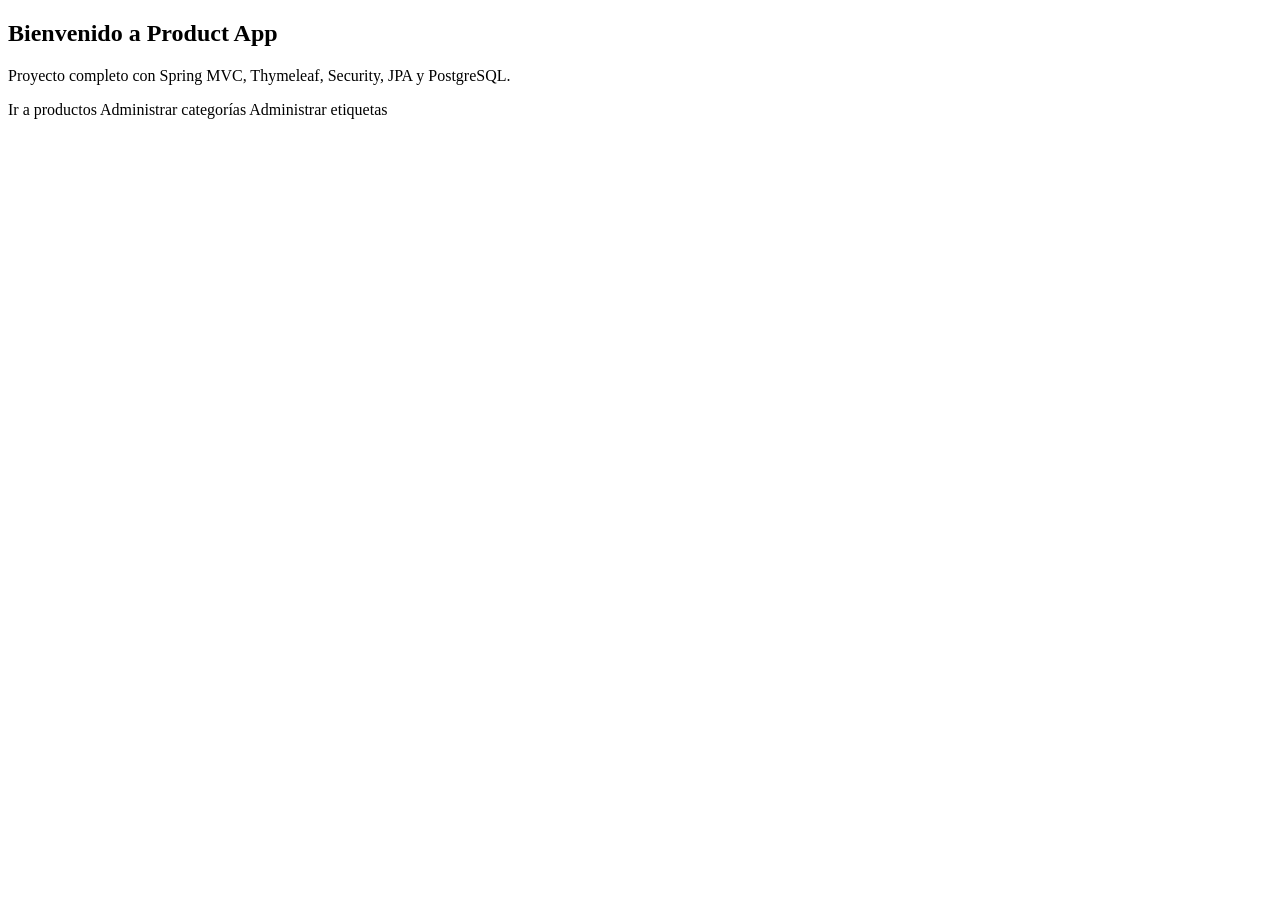
<file: ProductsApplication/src/main/resources/templates/home/index.html>
<!DOCTYPE html>
<html lang="es" xmlns:th="http://www.thymeleaf.org" xmlns:sec="http://www.thymeleaf.org/extras/spring-security">
<head th:replace="~{fragments/head :: head('Inicio')}"></head>
<body>
<div th:replace="~{fragments/navbar :: navbar}"></div>

<main class="container">
    <section class="card">
        <h1>Bienvenido a Product App</h1>
        <p>Proyecto completo con Spring MVC, Thymeleaf, Security, JPA y PostgreSQL.</p>

        <div class="actions">
            <a class="btn btn-primary" th:href="@{/products}">Ir a productos</a>
            <a class="btn btn-secondary" th:href="@{/categories}" sec:authorize="hasRole('ADMIN')">Administrar categorías</a>
            <a class="btn btn-secondary" th:href="@{/tags}" sec:authorize="hasRole('ADMIN')">Administrar etiquetas</a>
        </div>
    </section>
</main>
</body>
</html>
</file>
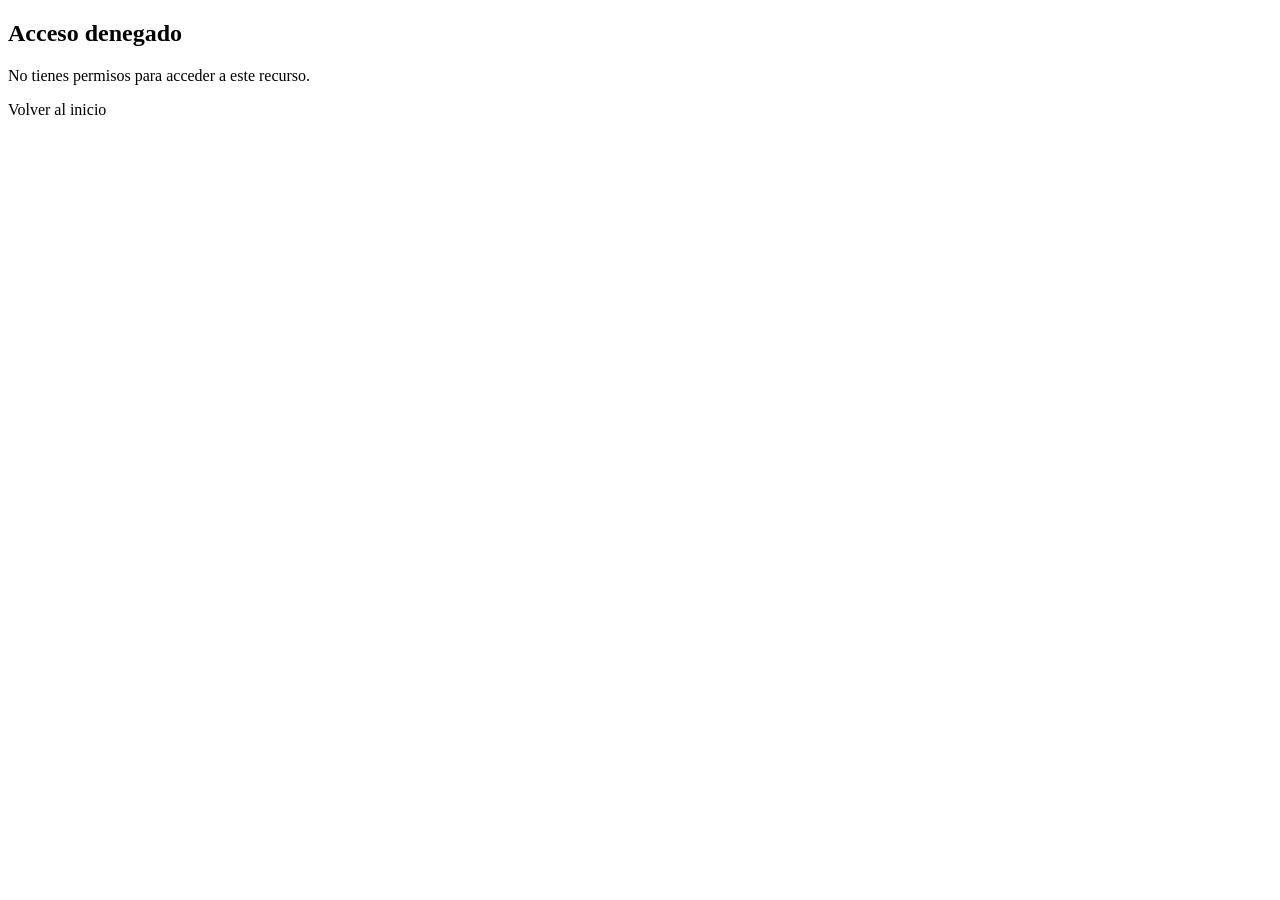
<file: ProductsApplication/src/main/resources/templates/auth/access-denied.html>
<!DOCTYPE html>
<html lang="es" xmlns:th="http://www.thymeleaf.org">
<head th:replace="~{fragments/head :: head('Acceso denegado')}"></head>
<body>
<main class="container">
    <section class="card">
        <h1>Acceso denegado</h1>
        <p>No tienes permisos para acceder a este recurso.</p>
        <a class="btn btn-secondary" th:href="@{/}">Volver al inicio</a>
    </section>
</main>
</body>
</html>
</file>
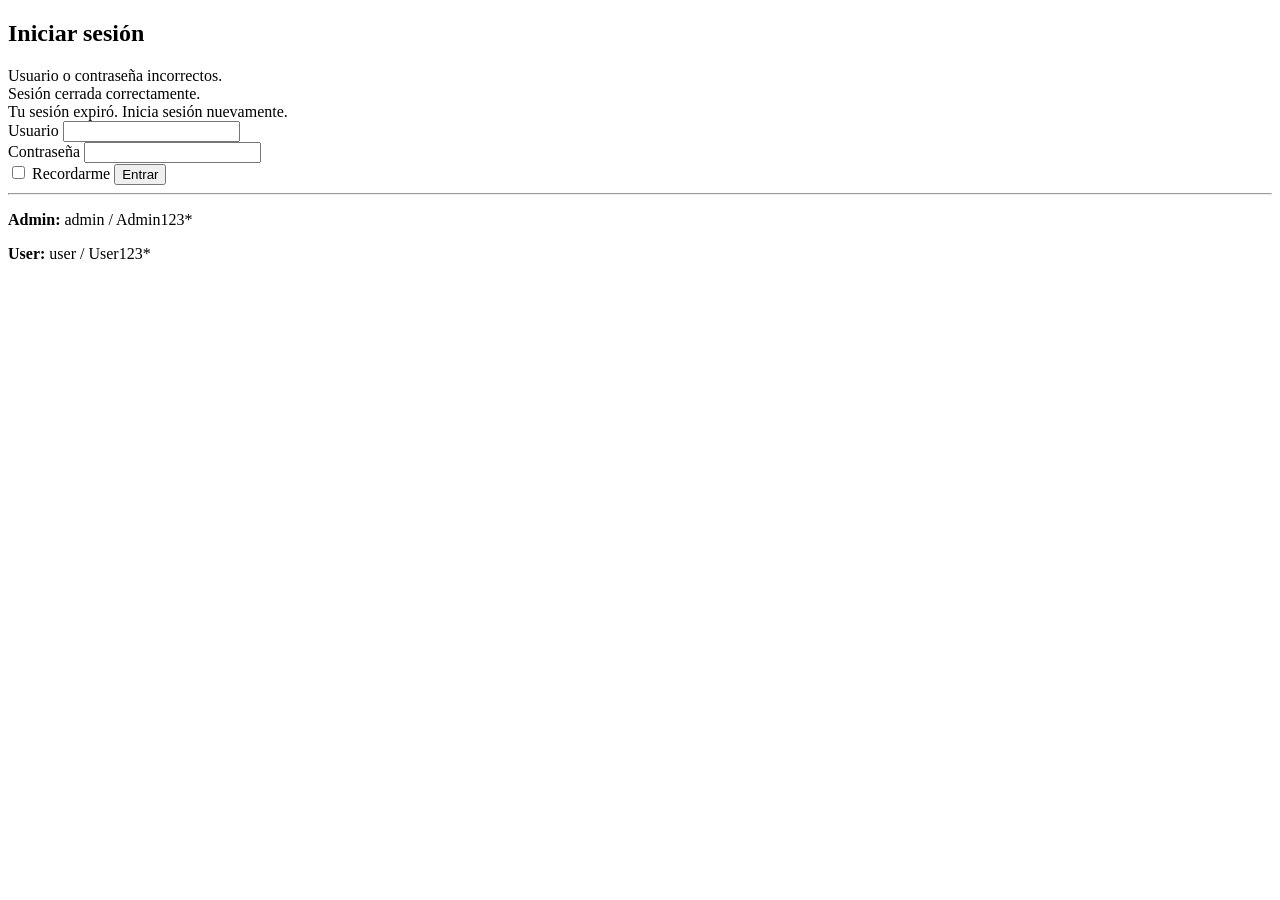
<file: ProductsApplication/src/main/resources/templates/auth/login.html>
<!DOCTYPE html>
<html lang="es" xmlns:th="http://www.thymeleaf.org">
<head th:replace="~{fragments/head :: head('Iniciar sesión')}"></head>
<body>
<main class="container auth-container">
    <section class="card auth-card">
        <h1>Iniciar sesión</h1>

        <div class="alert alert-error" th:if="${param.error}">
            Usuario o contraseña incorrectos.
        </div>

        <div class="alert alert-success" th:if="${param.logout}">
            Sesión cerrada correctamente.
        </div>

        <div class="alert alert-error" th:if="${param.expired}">
            Tu sesión expiró. Inicia sesión nuevamente.
        </div>

        <form th:action="@{/login}" method="post" class="form-layout">
            <div class="field">
                <label for="username">Usuario</label>
                <input id="username" type="text" name="username" required>
            </div>

            <div class="field">
                <label for="password">Contraseña</label>
                <input id="password" type="password" name="password" required>
            </div>

            <label class="check">
                <input type="checkbox" name="remember-me">
                <span>Recordarme</span>
            </label>

            <button type="submit" class="btn btn-primary">Entrar</button>
        </form>

        <hr>

        <p><strong>Admin:</strong> admin / Admin123*</p>
        <p><strong>User:</strong> user / User123*</p>
    </section>
</main>
</body>
</html>
</file>
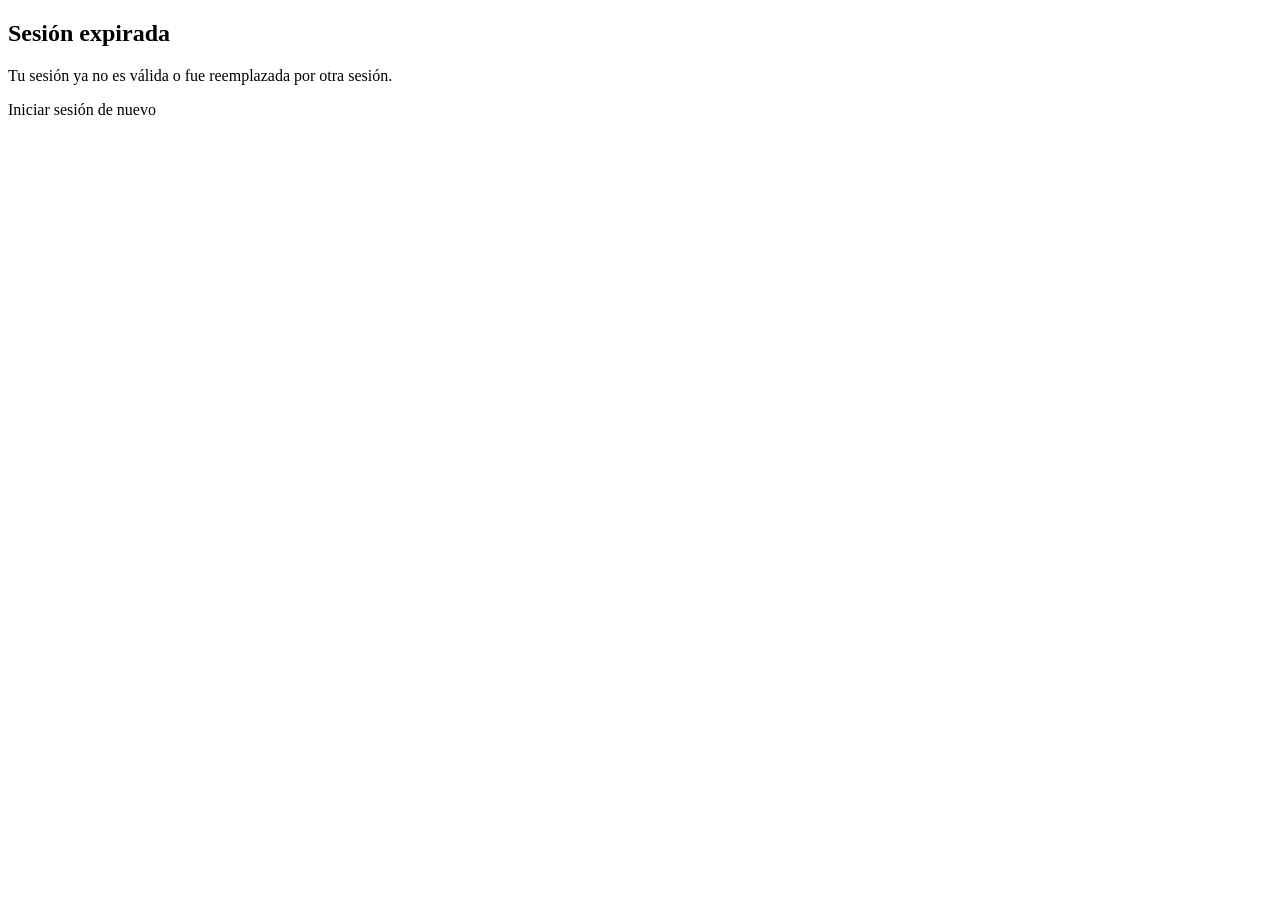
<file: ProductsApplication/src/main/resources/templates/auth/session-expired.html>
<!DOCTYPE html>
<html lang="es" xmlns:th="http://www.thymeleaf.org">
<head th:replace="~{fragments/head :: head('Sesión expirada')}"></head>
<body>
<main class="container">
    <section class="card">
        <h1>Sesión expirada</h1>
        <p>Tu sesión ya no es válida o fue reemplazada por otra sesión.</p>
        <a class="btn btn-primary" th:href="@{/login?expired}">Iniciar sesión de nuevo</a>
    </section>
</main>
</body>
</html>
</file>
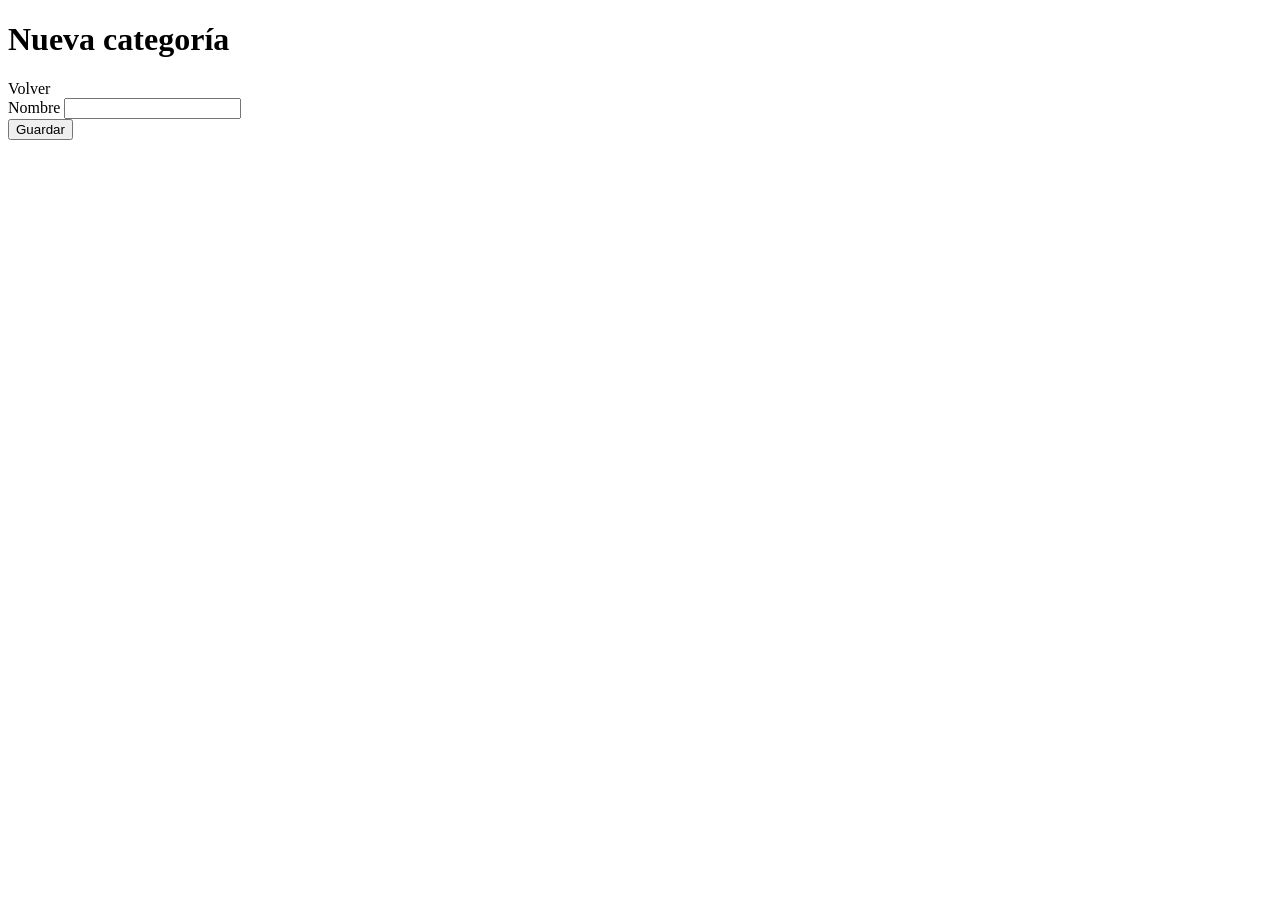
<file: ProductsApplication/src/main/resources/templates/categories/form.html>
<!DOCTYPE html>
<html lang="es" xmlns:th="http://www.thymeleaf.org">
<head th:replace="~{fragments/head :: head(${pageTitle})}"></head>
<body>
<div th:replace="~{fragments/navbar :: navbar}"></div>

<main class="container">
    <header class="page-header">
        <h1>Nueva categoría</h1>
        <a class="btn btn-secondary" th:href="@{/categories}">Volver</a>
    </header>

    <section class="card">
        <form th:action="@{/categories}" th:object="${categoryForm}" method="post" class="form-layout">
            <div class="field">
                <label for="name">Nombre</label>
                <input id="name" type="text" th:field="*{name}">
                <small class="error" th:if="${#fields.hasErrors('name')}" th:errors="*{name}"></small>
            </div>

            <button type="submit" class="btn btn-primary">Guardar</button>
        </form>
    </section>
</main>
</body>
</html>
</file>
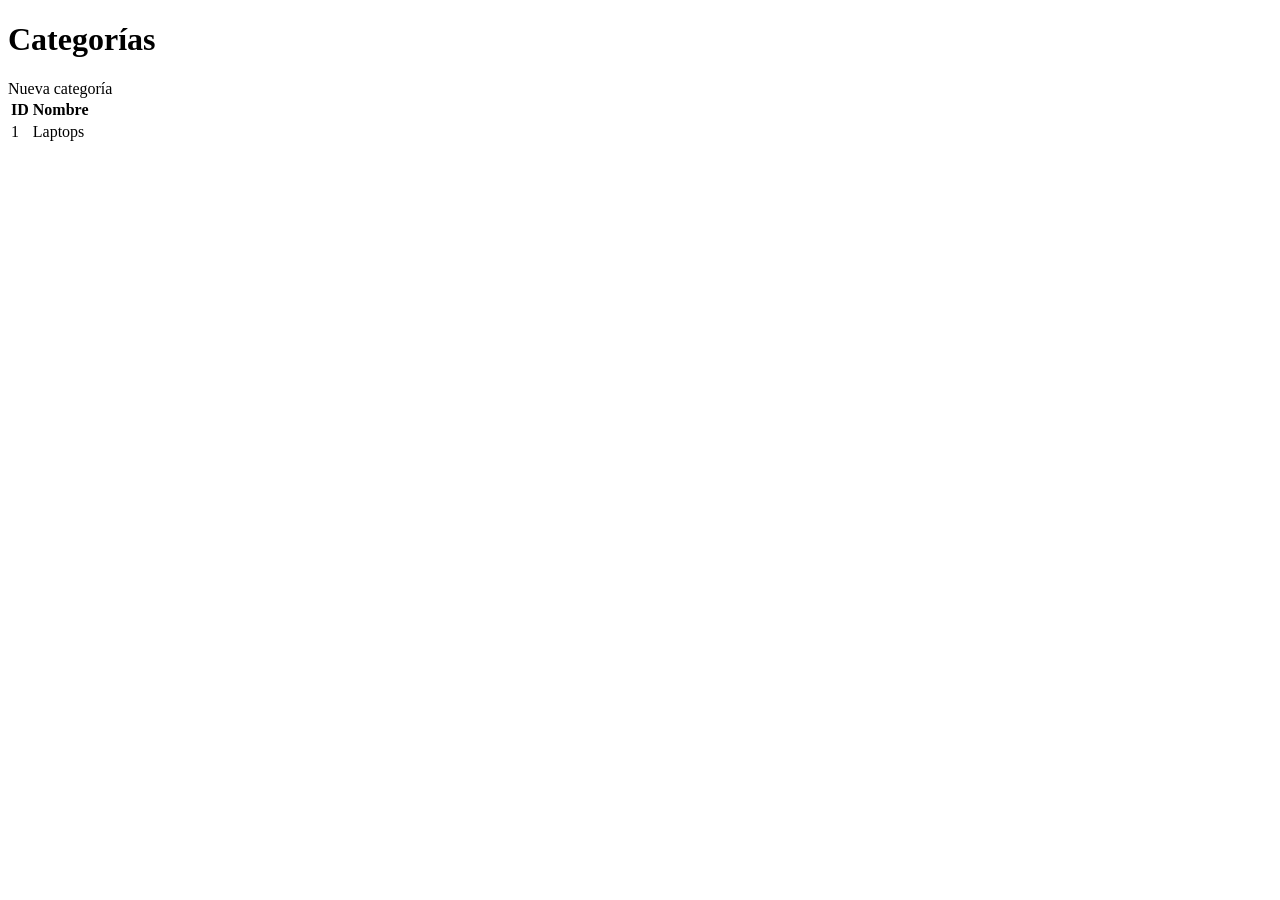
<file: ProductsApplication/src/main/resources/templates/categories/list.html>
<!DOCTYPE html>
<html lang="es" xmlns:th="http://www.thymeleaf.org" xmlns:sec="http://www.thymeleaf.org/extras/spring-security">
<head th:replace="~{fragments/head :: head(${pageTitle})}"></head>
<body>
<div th:replace="~{fragments/navbar :: navbar}"></div>

<main class="container">
    <header class="page-header">
        <h1>Categorías</h1>
        <a class="btn btn-primary" th:href="@{/categories/new}">Nueva categoría</a>
    </header>

    <section class="card">
        <table class="table">
            <thead>
            <tr>
                <th>ID</th>
                <th>Nombre</th>
            </tr>
            </thead>
            <tbody>
            <tr th:each="category : ${categories}">
                <td th:text="${category.id}">1</td>
                <td th:text="${category.name}">Laptops</td>
            </tr>
            </tbody>
        </table>
    </section>
</main>
</body>
</html>
</file>
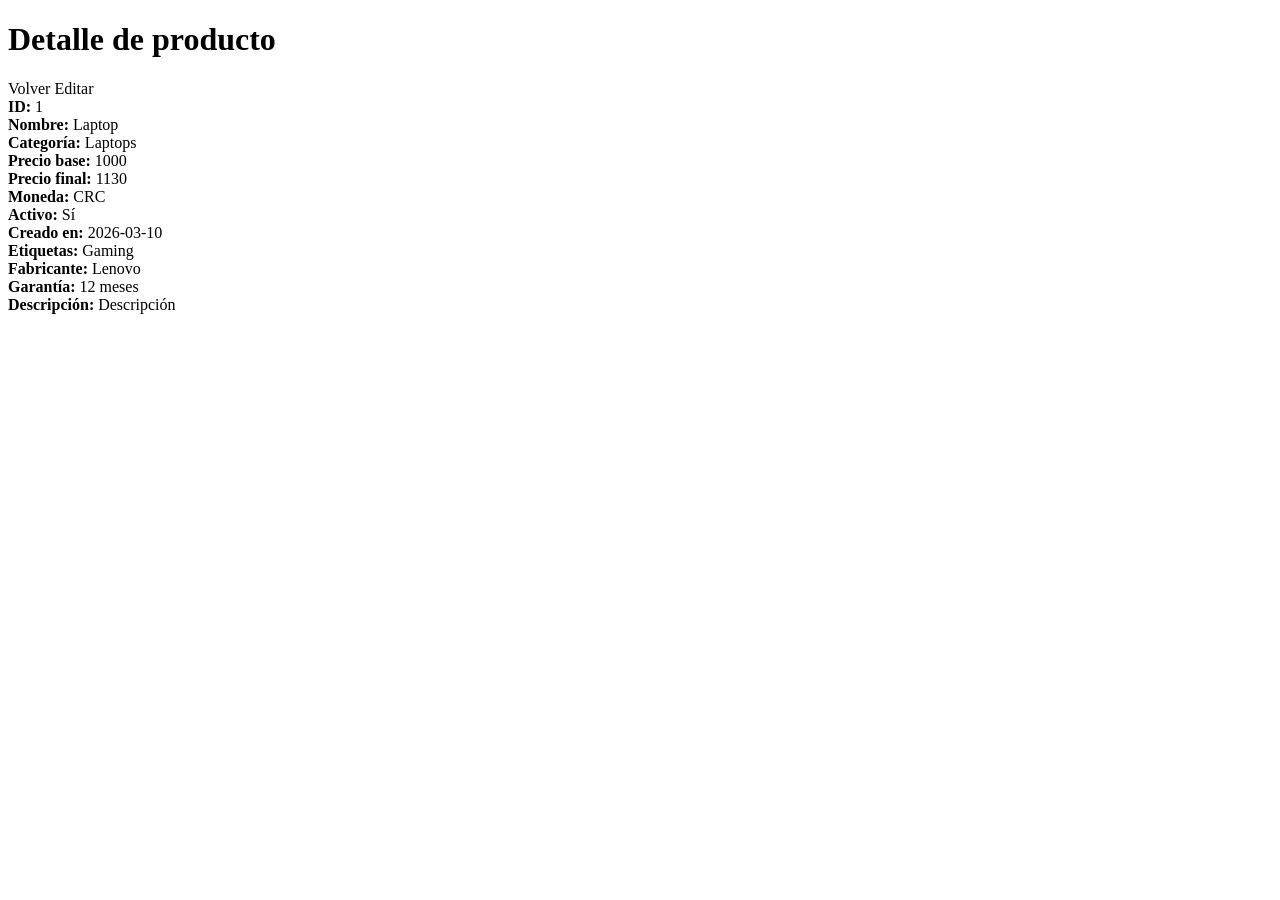
<file: ProductsApplication/src/main/resources/templates/products/detail.html>
<!DOCTYPE html>
<html lang="es" xmlns:th="http://www.thymeleaf.org" xmlns:sec="http://www.thymeleaf.org/extras/spring-security">
<head th:replace="~{fragments/head :: head(${pageTitle})}"></head>
<body>
<div th:replace="~{fragments/navbar :: navbar}"></div>

<main class="container">
    <header class="page-header">
        <h1>Detalle de producto</h1>
        <div class="actions">
            <a class="btn btn-secondary" th:href="@{/products}">Volver</a>
            <a class="btn btn-warning" th:href="@{/products/{id}/edit(id=${product.id})}" sec:authorize="hasRole('ADMIN')">Editar</a>
        </div>
    </header>

    <section class="card detail-grid">
        <div><strong>ID:</strong> <span th:text="${product.id}">1</span></div>
        <div><strong>Nombre:</strong> <span th:text="${product.name}">Laptop</span></div>
        <div><strong>Categoría:</strong> <span th:text="${product.categoryName}">Laptops</span></div>
        <div><strong>Precio base:</strong> <span th:text="${product.basePrice}">1000</span></div>
        <div><strong>Precio final:</strong> <span th:text="${product.finalPrice}">1130</span></div>
        <div><strong>Moneda:</strong> <span th:text="${product.currency}">CRC</span></div>
        <div><strong>Activo:</strong> <span th:text="${product.active ? 'Sí' : 'No'}">Sí</span></div>
        <div><strong>Creado en:</strong> <span th:text="${product.createdAt}">2026-03-10</span></div>

        <div>
            <strong>Etiquetas:</strong>
            <span class="badge" th:each="tagName : ${product.tagNames}" th:text="${tagName}">Gaming</span>
        </div>

        <div>
            <strong>Fabricante:</strong>
            <span th:text="${product.manufacturer != null ? product.manufacturer : 'N/D'}">Lenovo</span>
        </div>

        <div>
            <strong>Garantía:</strong>
            <span th:text="${product.warrantyInfo != null ? product.warrantyInfo : 'N/D'}">12 meses</span>
        </div>

        <div>
            <strong>Descripción:</strong>
            <span th:text="${product.description != null ? product.description : 'N/D'}">Descripción</span>
        </div>
    </section>
</main>
</body>
</html>
</file>
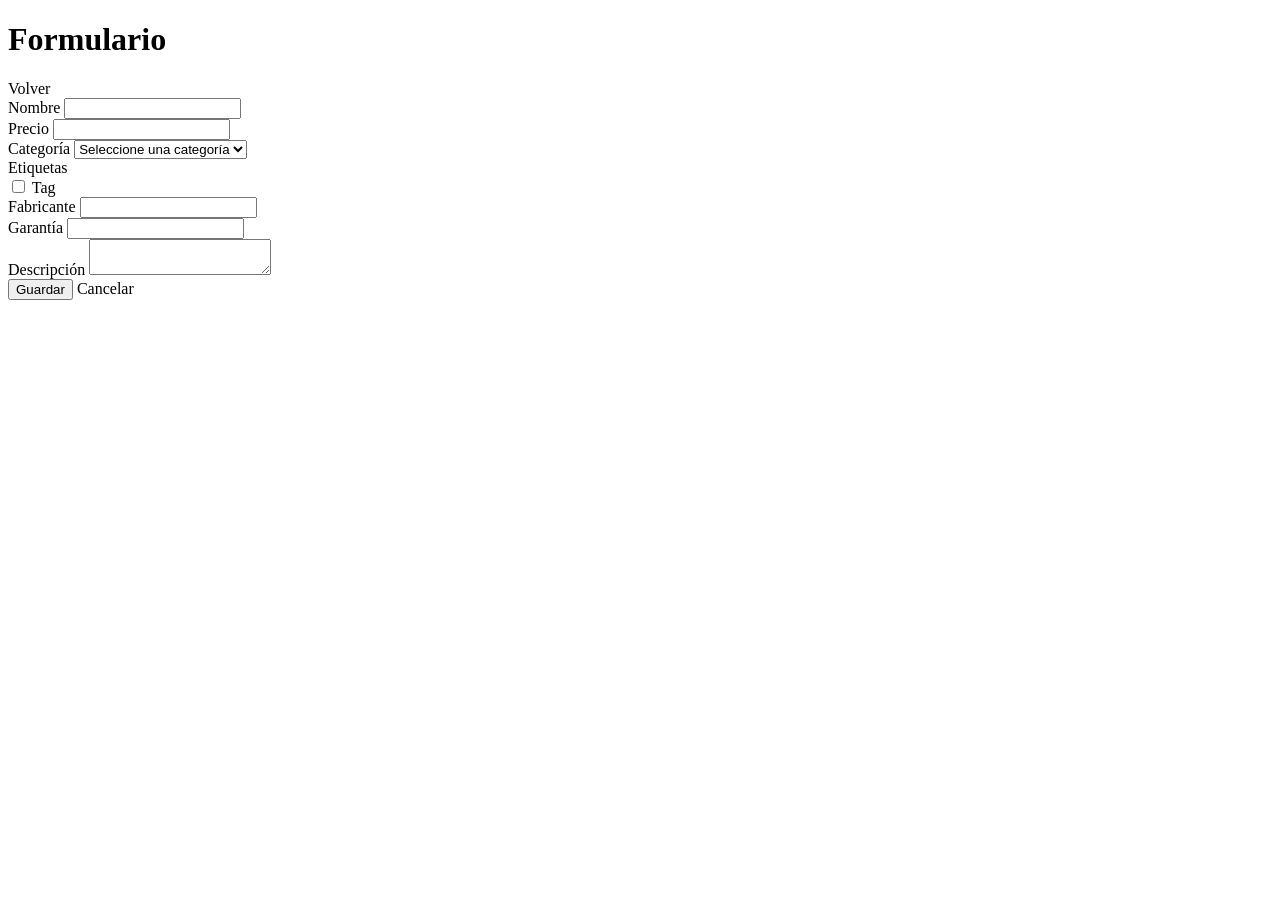
<file: ProductsApplication/src/main/resources/templates/products/form.html>
<!DOCTYPE html>
<html lang="es" xmlns:th="http://www.thymeleaf.org">
<head th:replace="~{fragments/head :: head(${pageTitle})}"></head>
<body>
<div th:replace="~{fragments/navbar :: navbar}"></div>

<main class="container">
    <header class="page-header">
        <h1 th:text="${formTitle}">Formulario</h1>
        <a class="btn btn-secondary" th:href="@{/products}">Volver</a>
    </header>

    <section class="card">
        <form th:action="@{${formAction}}" th:object="${productForm}" method="post" class="form-layout">

            <div class="field">
                <label for="name">Nombre</label>
                <input id="name" type="text" th:field="*{name}">
                <small class="error" th:if="${#fields.hasErrors('name')}" th:errors="*{name}"></small>
            </div>

            <div class="field">
                <label for="price">Precio</label>
                <input id="price" type="number" step="0.01" th:field="*{price}">
                <small class="error" th:if="${#fields.hasErrors('price')}" th:errors="*{price}"></small>
            </div>

            <div class="field">
                <label for="categoryId">Categoría</label>
                <select id="categoryId" th:field="*{categoryId}">
                    <option value="">Seleccione una categoría</option>
                    <option th:each="category : ${categories}"
                            th:value="${category.id}"
                            th:text="${category.name}">
                    </option>
                </select>
                <small class="error" th:if="${#fields.hasErrors('categoryId')}" th:errors="*{categoryId}"></small>
            </div>

            <div class="field">
                <label>Etiquetas</label>
                <div class="checkbox-group">
                    <label th:each="tag : ${tags}" class="check">
                        <input type="checkbox" th:field="*{tagIds}" th:value="${tag.id}">
                        <span th:text="${tag.name}">Tag</span>
                    </label>
                </div>
            </div>

            <div class="field">
                <label for="manufacturer">Fabricante</label>
                <input id="manufacturer" type="text" th:field="*{manufacturer}">
            </div>

            <div class="field">
                <label for="warrantyInfo">Garantía</label>
                <input id="warrantyInfo" type="text" th:field="*{warrantyInfo}">
            </div>

            <div class="field">
                <label for="description">Descripción</label>
                <textarea id="description" th:field="*{description}"></textarea>
            </div>

            <div class="actions">
                <button type="submit" class="btn btn-primary" th:text="${isEdit} ? 'Actualizar' : 'Crear'">Guardar</button>
                <a class="btn btn-secondary" th:href="@{/products}">Cancelar</a>
            </div>
        </form>
    </section>
</main>
</body>
</html>
</file>
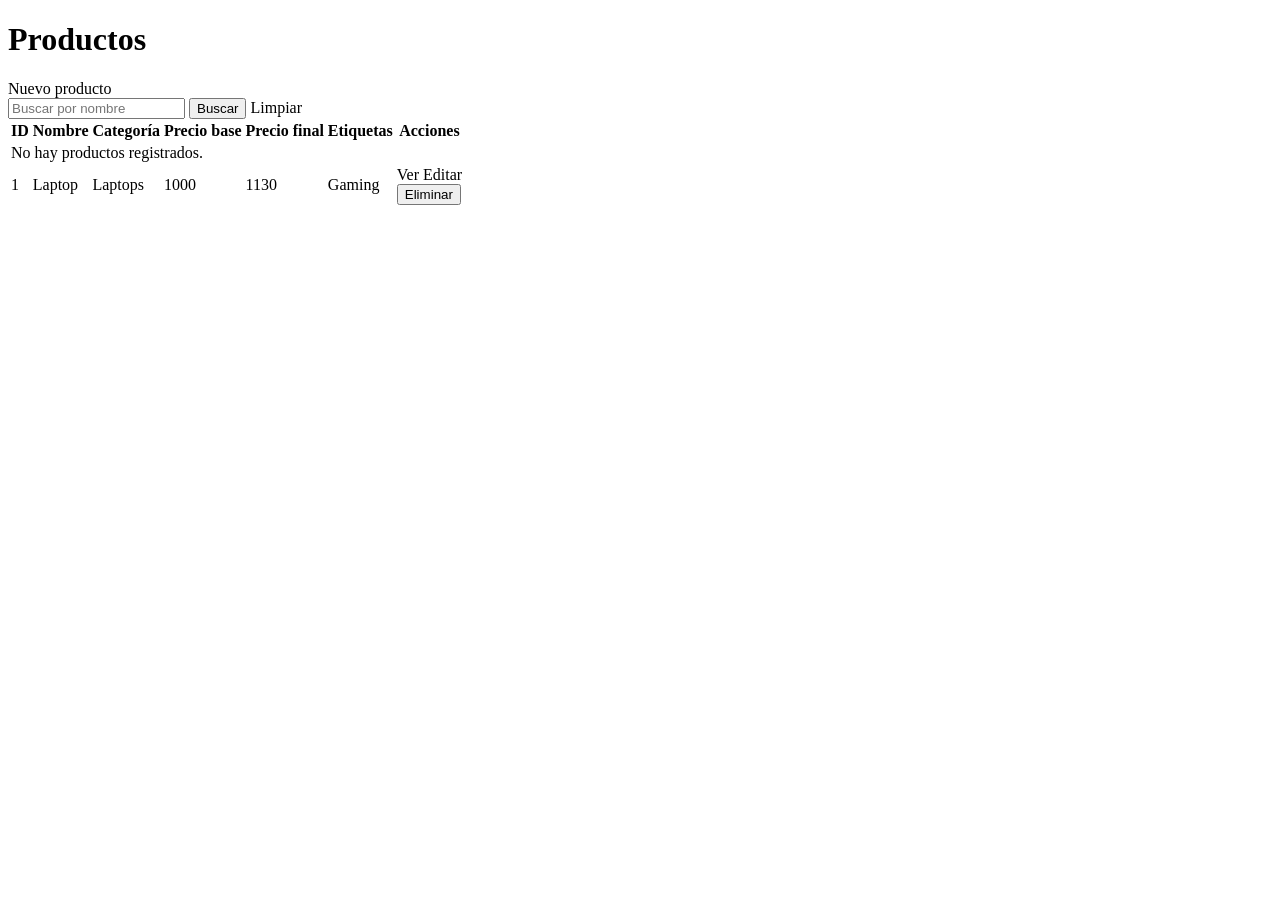
<file: ProductsApplication/src/main/resources/templates/products/list.html>
<!DOCTYPE html>
<html lang="es" xmlns:th="http://www.thymeleaf.org" xmlns:sec="http://www.thymeleaf.org/extras/spring-security">
<head th:replace="~{fragments/head :: head(${pageTitle})}"></head>
<body>
<div th:replace="~{fragments/navbar :: navbar}"></div>

<main class="container">
    <header class="page-header">
        <h1>Productos</h1>
        <a class="btn btn-primary" th:href="@{/products/new}" sec:authorize="hasRole('ADMIN')">Nuevo producto</a>
    </header>

    <section class="card">
        <form th:action="@{/products}" method="get" class="search-form">
            <input type="text" name="name" placeholder="Buscar por nombre" th:value="${searchTerm}">
            <button type="submit" class="btn btn-secondary">Buscar</button>
            <a class="btn btn-secondary" th:href="@{/products}">Limpiar</a>
        </form>
    </section>

    <section class="card">
        <table class="table">
            <thead>
            <tr>
                <th>ID</th>
                <th>Nombre</th>
                <th>Categoría</th>
                <th>Precio base</th>
                <th>Precio final</th>
                <th>Etiquetas</th>
                <th>Acciones</th>
            </tr>
            </thead>
            <tbody>
            <tr th:if="${#lists.isEmpty(products)}">
                <td colspan="7">No hay productos registrados.</td>
            </tr>

            <tr th:each="product : ${products}">
                <td th:text="${product.id}">1</td>
                <td th:text="${product.name}">Laptop</td>
                <td th:text="${product.categoryName}">Laptops</td>
                <td th:text="${product.basePrice}">1000</td>
                <td th:text="${product.finalPrice}">1130</td>
                <td>
                    <span class="badge" th:each="tagName : ${product.tagNames}" th:text="${tagName}">Gaming</span>
                </td>
                <td class="actions">
                    <a class="btn btn-secondary btn-sm" th:href="@{/products/{id}(id=${product.id})}">Ver</a>
                    <a class="btn btn-warning btn-sm" th:href="@{/products/{id}/edit(id=${product.id})}" sec:authorize="hasRole('ADMIN')">Editar</a>

                    <form th:action="@{/products/{id}/delete(id=${product.id})}" method="post" class="inline-form" sec:authorize="hasRole('ADMIN')">
                        <button type="submit" class="btn btn-danger btn-sm">Eliminar</button>
                    </form>
                </td>
            </tr>
            </tbody>
        </table>
    </section>
</main>
</body>
</html>
</file>
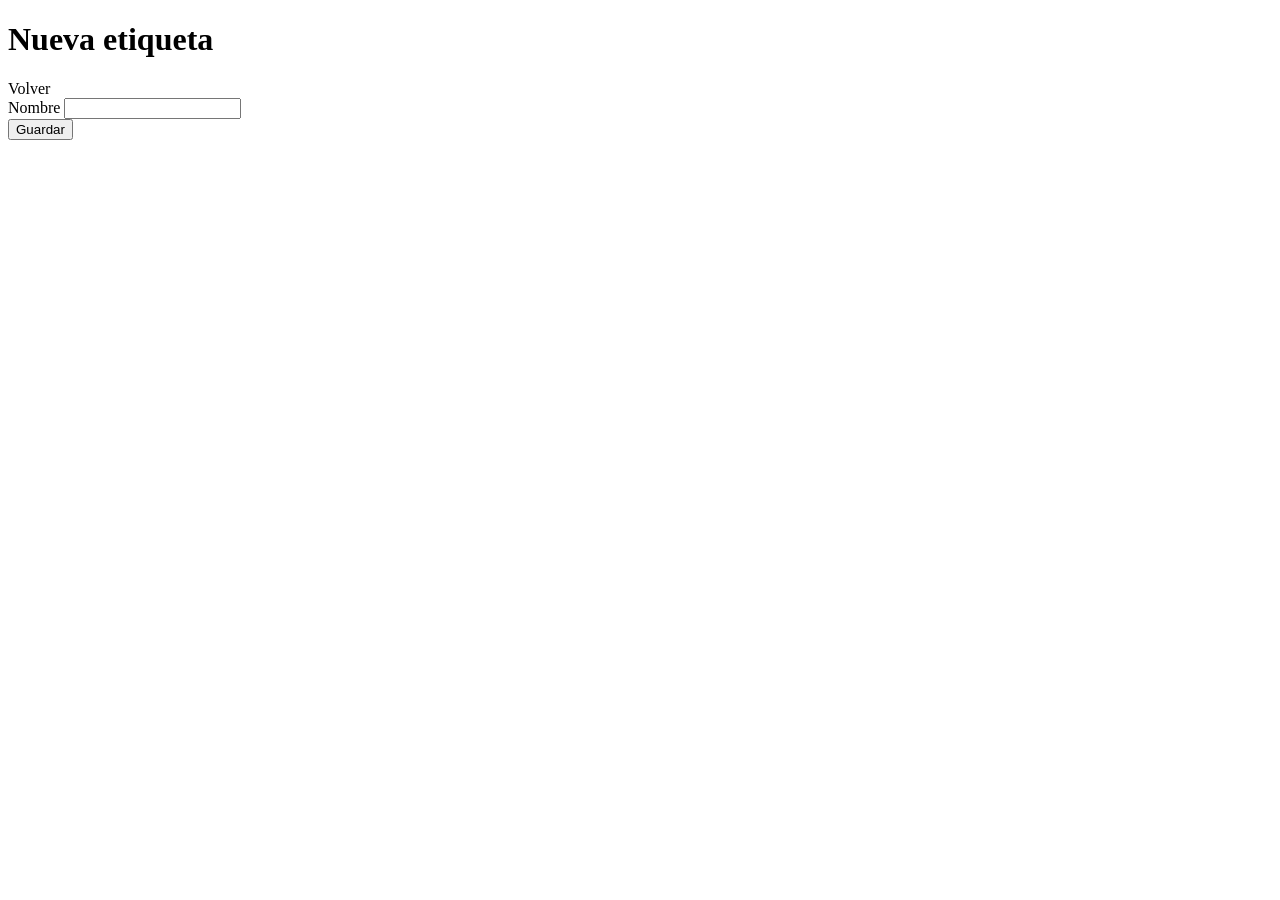
<file: ProductsApplication/src/main/resources/templates/tags/form.html>
<!DOCTYPE html>
<html lang="es" xmlns:th="http://www.thymeleaf.org">
<head th:replace="~{fragments/head :: head(${pageTitle})}"></head>
<body>
<div th:replace="~{fragments/navbar :: navbar}"></div>

<main class="container">
    <header class="page-header">
        <h1>Nueva etiqueta</h1>
        <a class="btn btn-secondary" th:href="@{/tags}">Volver</a>
    </header>

    <section class="card">
        <form th:action="@{/tags}" th:object="${tagForm}" method="post" class="form-layout">
            <div class="field">
                <label for="name">Nombre</label>
                <input id="name" type="text" th:field="*{name}">
                <small class="error" th:if="${#fields.hasErrors('name')}" th:errors="*{name}"></small>
            </div>

            <button type="submit" class="btn btn-primary">Guardar</button>
        </form>
    </section>
</main>
</body>
</html>
</file>
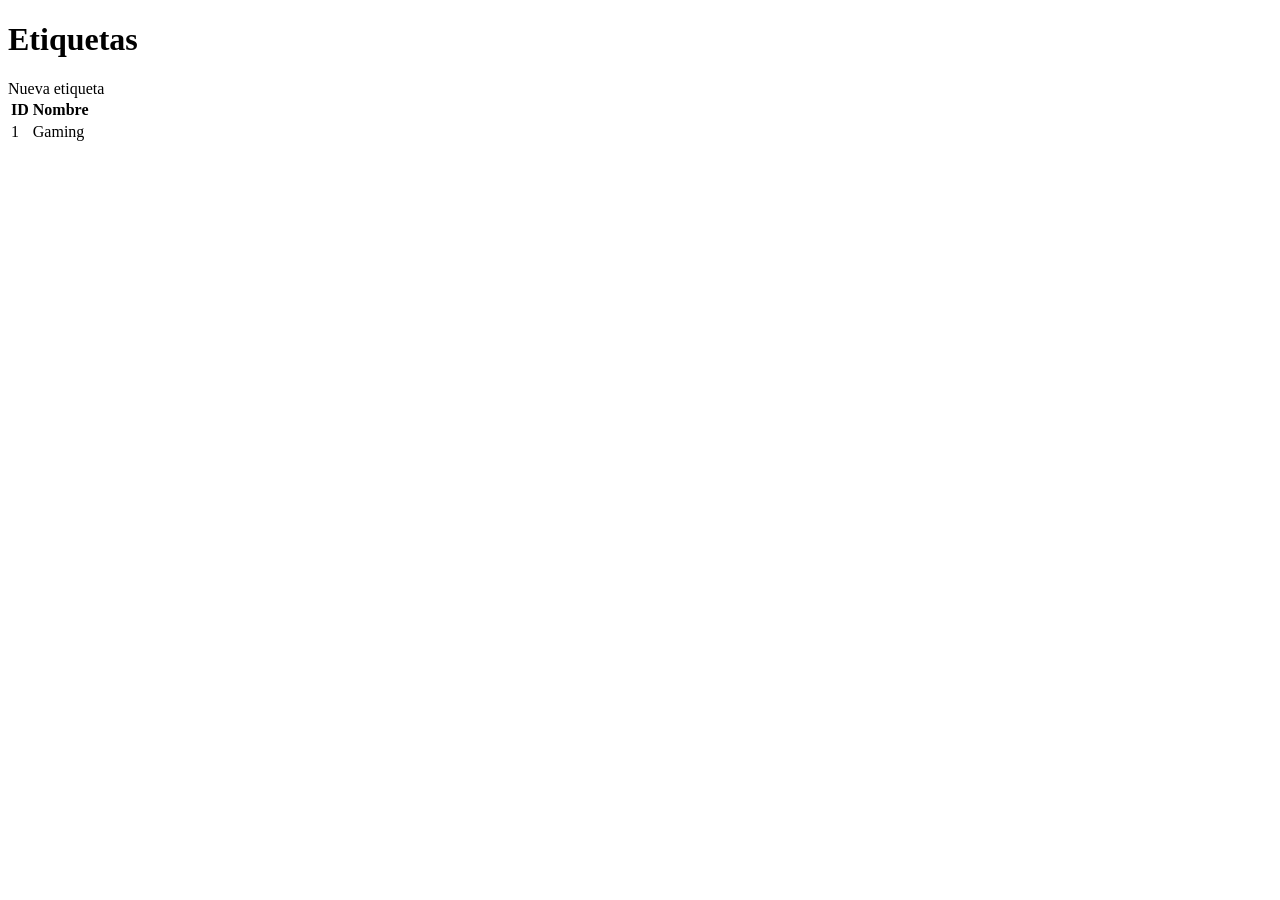
<file: ProductsApplication/src/main/resources/templates/tags/list.html>
<!DOCTYPE html>
<html lang="es" xmlns:th="http://www.thymeleaf.org">
<head th:replace="~{fragments/head :: head(${pageTitle})}"></head>
<body>
<div th:replace="~{fragments/navbar :: navbar}"></div>

<main class="container">
    <header class="page-header">
        <h1>Etiquetas</h1>
        <a class="btn btn-primary" th:href="@{/tags/new}">Nueva etiqueta</a>
    </header>

    <section class="card">
        <table class="table">
            <thead>
            <tr>
                <th>ID</th>
                <th>Nombre</th>
            </tr>
            </thead>
            <tbody>
            <tr th:each="tag : ${tags}">
                <td th:text="${tag.id}">1</td>
                <td th:text="${tag.name}">Gaming</td>
            </tr>
            </tbody>
        </table>
    </section>
</main>
</body>
</html>
</file>
